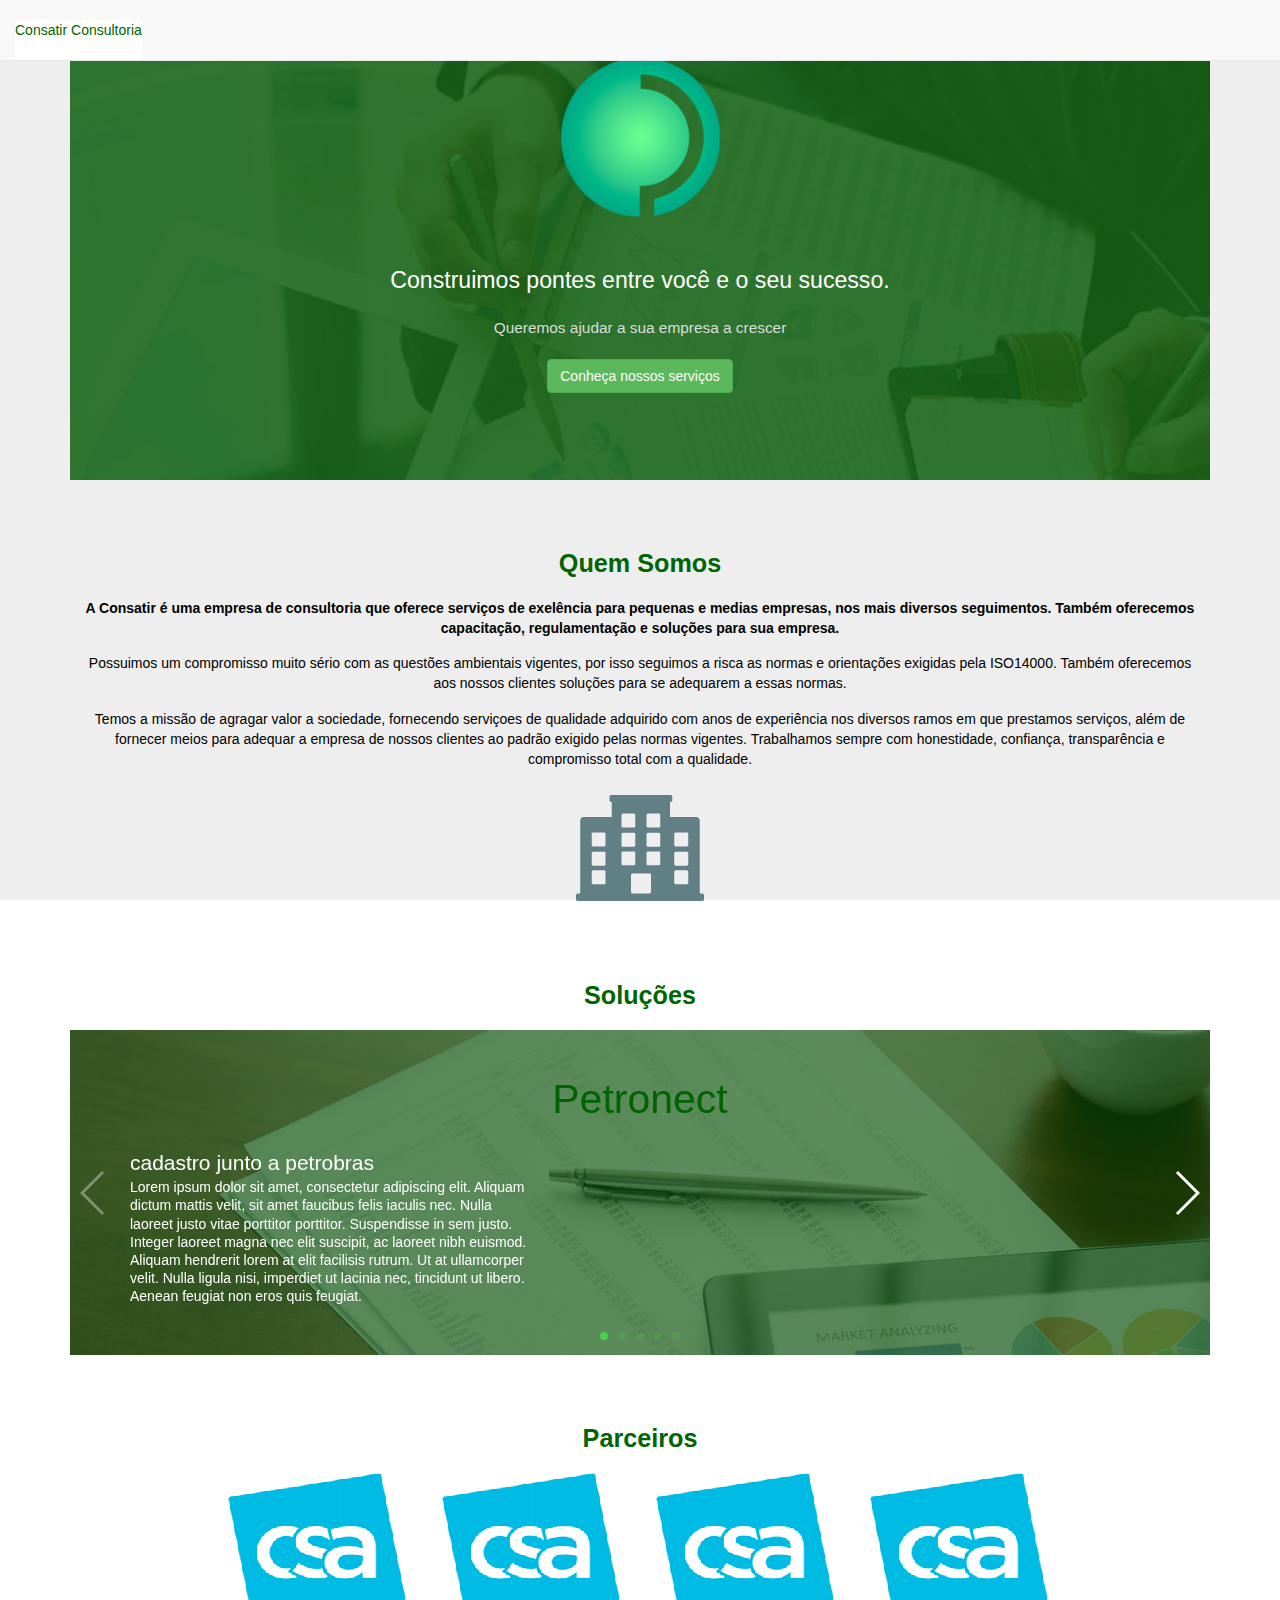
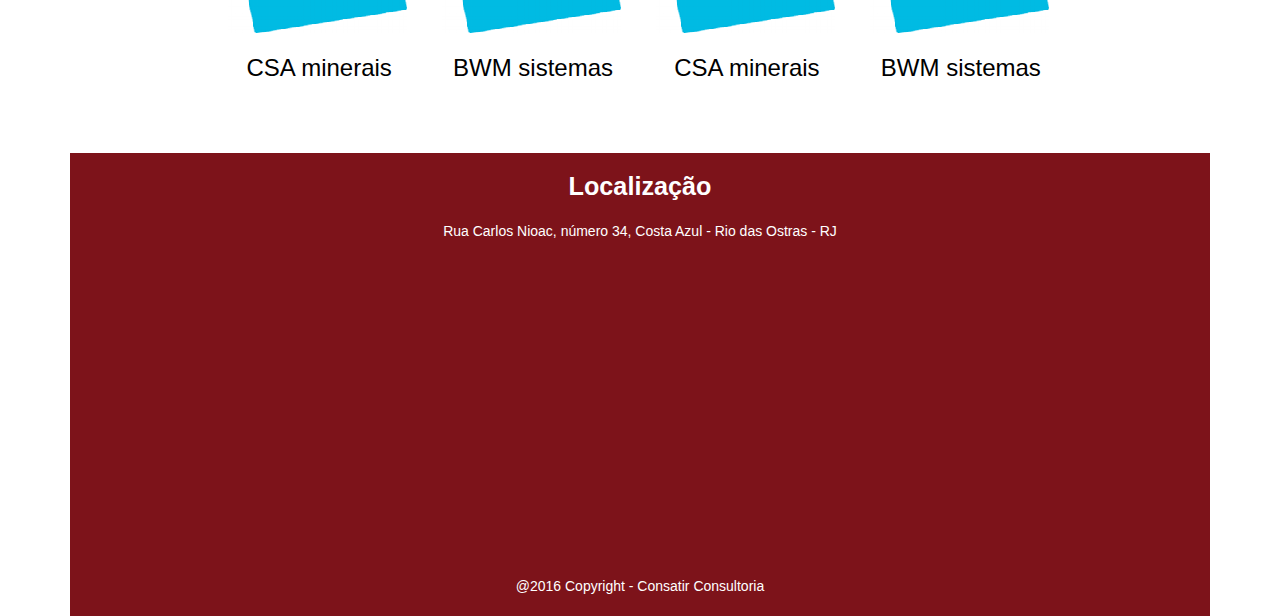
<file: index.html>
<!DOCTYPE html>
<html lang="pt-br">
<head>
	<meta charset="UTF-8">
	<title>Consatir Consultoria</title>
	<link rel="stylesheet" href="css/estilo.css">
	<link href="css/bootstrap.min.css" rel="stylesheet">
	<link rel="stylesheet" href="css/swiper.min.css">
	<meta name="viewport" content="width=device-width, initial-scale=1.0" />

	  <style>
    html, body {
        position: relative;
        height: 100%;
    }
    body {
        background: #eee;
        font-family: Helvetica Neue, Helvetica, Arial, sans-serif;
        font-size: 14px;
        color:#000;
        margin: 0;
        padding: 0;
    }
    .swiper-container {
        width: 100%;
        height: 100%;
        background: #fff;
    }
    .swiper-slide {
        font-size: 18px;
        color:#fff;
        -webkit-box-sizing: border-box;
        box-sizing: border-box;
        padding: 40px 60px;
    }
    .parallax-bg {
        position: absolute;
        left: 0;
        top: 0;
        width: 130%;
        height: 100%;
        -webkit-background-size: cover;
        background-size: cover;
        background-position: center;
    }
    .swiper-slide .title {
        font-size: 41px;
        font-weight: 300;
    }
    .swiper-slide .subtitle {
        font-size: 21px;
    }
    .swiper-slide .text {
        font-size: 14px;
        max-width: 400px;
        line-height: 1.3;
    }
    
    </style>
</head>
<body>
<section class="container">
		<nav class="navbar navbar-default navbar-fixed-top hidden-xs ">
            <div class="container-fluid">
                <div class="navbar-header">
          	    <div>
                
               	<section class="logo">Consatir Consultoria</section>
                                 
           	    </div>
    			</div>
    		</div>
    	</nav>
    	<section class="logo hidden-lg">
	    	<span class="logoum">Consatir Consultoria</span>
	    </section>
	
	<section class="main-container">
	    <section class="main-container-foto center">
	    	<figure class="main-container-logo center"><img src="imagens/logo.png"></figure> 
			<h1 class="main-container-foto-titulo">Construimos pontes entre você e o seu sucesso.</h1>	
			<p class="main-container-foto-frase">Queremos ajudar  a sua empresa a crescer</p>
			<a href="#"><button type="button" class="btn btn-success">Conheça nossos serviços</button></a>
		</section>	
	</section>



	<section class="segundo-container margem">
		<h1 class="titulo">Quem Somos</h1>
		<p class="segundo-container-frase"><strong>A Consatir é uma empresa de consultoria que oferece serviços de exelência para pequenas e medias empresas, nos mais diversos seguimentos. Também oferecemos capacitação, regulamentação e soluções para sua empresa.</strong></p>    

        <p class="segundo-container-frase">Possuimos um compromisso muito sério com as questões ambientais vigentes, por isso seguimos a risca as normas e orientações exigidas pela ISO14000. Também oferecemos aos nossos clientes soluções para se adequarem a essas normas.</p>
            
        <p class="segundo-container-frase">Temos a missão de agragar valor a sociedade, fornecendo serviçoes de qualidade adquirido com anos de experiência nos diversos ramos em que prestamos serviços, além de fornecer meios para adequar a empresa de nossos clientes ao padrão exigido pelas normas vigentes. Trabalhamos sempre com honestidade, confiança, transparência e compromisso total com a qualidade.</p>
        <figure class="nav-img center"><img src="imagens/building104 (2).png"></figure>
	</section>
	
	<section class="terceiro-container margem">
	<h1 class="titulo">Soluções</h1>
		<!-- Swiper -->
    <div class="swiper-container">
        <div class="parallax-bg terceiro-container-slides" data-swiper-parallax="-23%"></div>
        <div class="swiper-wrapper">
            <div class="swiper-slide">
                <div class="title titulo" data-swiper-parallax="-100">Petronect</div>
                <div class="subtitle" data-swiper-parallax="-200">cadastro junto a petrobras</div>
                <div class="text" data-swiper-parallax="-300">
                    <p>Lorem ipsum dolor sit amet, consectetur adipiscing elit. Aliquam dictum mattis velit, sit amet faucibus felis iaculis nec. Nulla laoreet justo vitae porttitor porttitor. Suspendisse in sem justo. Integer laoreet magna nec elit suscipit, ac laoreet nibh euismod. Aliquam hendrerit lorem at elit facilisis rutrum. Ut at ullamcorper velit. Nulla ligula nisi, imperdiet ut lacinia nec, tincidunt ut libero. Aenean feugiat non eros quis feugiat.</p>
                </div>
            </div>
            <div class="swiper-slide">
                <div class="title titulo" data-swiper-parallax="-100">Documentação</div>
                <div class="subtitle" data-swiper-parallax="-200">Subtitle</div>
                <div class="text" data-swiper-parallax="-300">
                    <p>Lorem ipsum dolor sit amet, consectetur adipiscing elit. Aliquam dictum mattis velit, sit amet faucibus felis iaculis nec. Nulla laoreet justo vitae porttitor porttitor. Suspendisse in sem justo. Integer laoreet magna nec elit suscipit, ac laoreet nibh euismod. Aliquam hendrerit lorem at elit facilisis rutrum. Ut at ullamcorper velit. Nulla ligula nisi, imperdiet ut lacinia nec, tincidunt ut libero. Aenean feugiat non eros quis feugiat.</p>
                </div>
            </div>
            <div class="swiper-slide">
                <div class="title titulo" data-swiper-parallax="-100">QSMS</div>
                <div class="subtitle" data-swiper-parallax="-200">Subtitle</div>
                <div class="text" data-swiper-parallax="-300">
                    <p>Lorem ipsum dolor sit amet, consectetur adipiscing elit. Aliquam dictum mattis velit, sit amet faucibus felis iaculis nec. Nulla laoreet justo vitae porttitor porttitor. Suspendisse in sem justo. Integer laoreet magna nec elit suscipit, ac laoreet nibh euismod. Aliquam hendrerit lorem at elit facilisis rutrum. Ut at ullamcorper velit. Nulla ligula nisi, imperdiet ut lacinia nec, tincidunt ut libero. Aenean feugiat non eros quis feugiat.</p>
                </div>
            </div>
            <div class="swiper-slide">
                <div class="title titulo" data-swiper-parallax="-100">Gestão Integrada</div>
                <div class="subtitle" data-swiper-parallax="-200">Subtitle</div>
                <div class="text" data-swiper-parallax="-300">
                    <p>Lorem ipsum dolor sit amet, consectetur adipiscing elit. Aliquam dictum mattis velit, sit amet faucibus felis iaculis nec. Nulla laoreet justo vitae porttitor porttitor. Suspendisse in sem justo. Integer laoreet magna nec elit suscipit, ac laoreet nibh euismod. Aliquam hendrerit lorem at elit facilisis rutrum. Ut at ullamcorper velit. Nulla ligula nisi, imperdiet ut lacinia nec, tincidunt ut libero. Aenean feugiat non eros quis feugiat.</p>
                </div>
            </div>
            <div class="swiper-slide">
                <div class="title titulo" data-swiper-parallax="-100">Consultoria Ambiental</div>
                <div class="subtitle" data-swiper-parallax="-200">Subtitle</div>
                <div class="text" data-swiper-parallax="-300">
                    <p>Lorem ipsum dolor sit amet, consectetur adipiscing elit. Aliquam dictum mattis velit, sit amet faucibus felis iaculis nec. Nulla laoreet justo vitae porttitor porttitor. Suspendisse in sem justo. Integer laoreet magna nec elit suscipit, ac laoreet nibh euismod. Aliquam hendrerit lorem at elit facilisis rutrum. Ut at ullamcorper velit. Nulla ligula nisi, imperdiet ut lacinia nec, tincidunt ut libero. Aenean feugiat non eros quis feugiat.</p>
                </div>
            </div>
        </div>
        <!-- Add Pagination -->
        <div class="swiper-pagination swiper-pagination-white"></div>
        <!-- Add Navigation -->
        <div class="swiper-button-prev swiper-button-white"></div>
        <div class="swiper-button-next swiper-button-white"></div>
    </div>
	</section>
    <!-- Swiper JS -->

	<section class="quarto-container margem">
		<h1 class="titulo">Parceiros</h1>
		 <section class="quarto-container-bloco">
			 <figure class="quarto-container-img"><img src="imagens/csaminerais.png"></figure>
			 <h3>CSA minerais</h3>
		 </section>
		 <section class="quarto-container-bloco">
			 <figure class="quarto-container-img"><img src="imagens/csaminerais.png"></figure>	
			 <h3>BWM sistemas</h3>
		 </section>
		 <section class="quarto-container-bloco">
			 <figure class="quarto-container-img"><img src="imagens/csaminerais.png"></figure>
			 <h3>CSA minerais</h3>
		 </section>
		 <section class="quarto-container-bloco">
			 <figure class="quarto-container-img"><img src="imagens/csaminerais.png"></figure>	
			 <h3>BWM sistemas</h3>
		 </section>
	</section>

	<section class="quinto-container margem">
		<section class="quinto-container-form">
			<script type="text/javascript" src="https://form.jotformz.com/jsform/60914990717666"></script>
		</section>
	</section>

	<footer class="sexto-container">
		<h1 class="titulo localizacao">Localização</h1>
		<p class="center">
             Rua Carlos Nioac, número 34, Costa Azul - Rio das Ostras - RJ<br>
        </p>
        <iframe src="https://www.google.com/maps/embed?pb=!1m0!3m2!1spt-BR!2sbr!4v1459179983760!6m8!1m7!1sytVjIr4At18KpRbW3d_3Cg!2m2!1d-22.51661195840326!2d-41.93074892506765!3f235!4f0!5f0.7820865974627469" width="100%" height="300" frameborder="0" style="border:0" allowfullscreen></iframe>

        <p class="direitos center">@2016 Copyright - Consatir Consultoria</p>
    </footer>
	
</section>
	<script src="js/jquery.min.js"></script>
	<script src="js/slide.js"></script>
	<script src="js/jquery.cycle.all.js"></script>
	<script type="text/javascript" src="js/formContato.js"></script>
	<script type="text/javascript"src="js/swiper.min.js"></script>
	
    <!-- Initialize Swiper -->
    <script>
    var swiper = new Swiper('.swiper-container', {
        pagination: '.swiper-pagination',
        paginationClickable: true,
        nextButton: '.swiper-button-next',
        prevButton: '.swiper-button-prev',
        parallax: true,
        speed: 600,
    });
    </script>

	
</body>
</html>
</file>
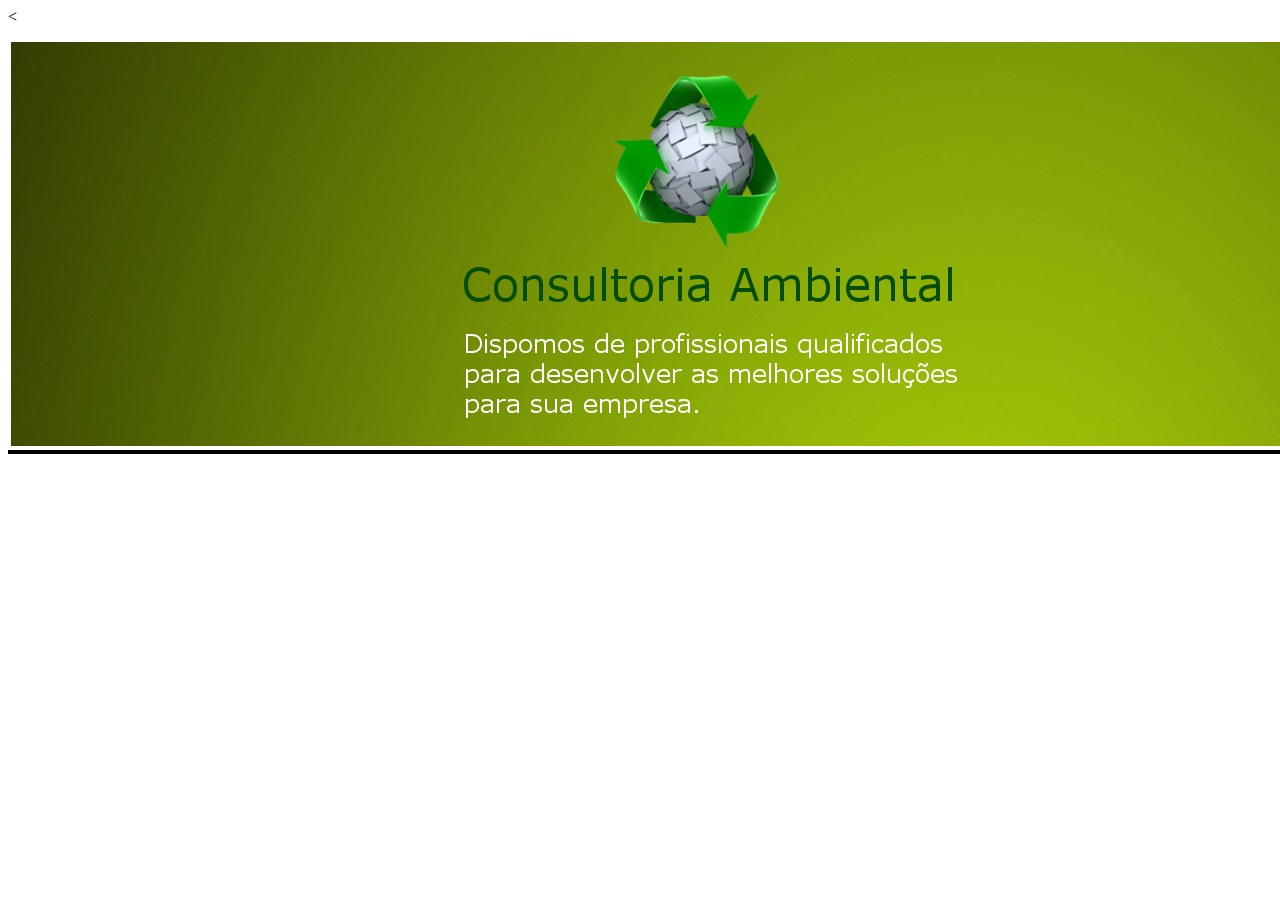
<file: teste.html>
<<!DOCTYPE html>
<html>
<head>
	<title>slide</title>
	<script type="text/javascript" src="js/jquery.min.js"></script>
	<script type="text/javascript" src="js/jquery.cycle.all.js"></script>
	<script type="text/javascript">
		$(document).ready(function(){
			$('.slides ul').cycle({
				fx: 'fade',
				speed: 2000,
				timeout: 3000
			});
		})	
	</script>
</head>
<body>
	<div class="slides">
		<ul>
			<li><img src="imagens/bkgd.jpg"/></li>
			<li><img src="imagens/bkgd.jpg"/></li>

		</ul>
	</div>

</body>
</html>
</file>
<file: css/estilo.css>
@import url(https://fonts.googleapis.com/css?family=Open+Sans);
@import url(https://fonts.googleapis.com/css?family=Noto+Serif);
html,body{
	height: 100%;
	background: #fff;
}
span{
	margin: 0;
	padding: 0;
}
img,
picture,
video,
embed {
   max-width: 100%;
}
.header {
   width: 100%;

}
.container {
   max-width: 1440px;
   margin: 0 auto;
}
.logo{
	font-family: Montserrat, sans-serif;
	text-align: center;
	margin-top: 20px;
	color: #006400;
	padding-bottom: 20px;
	background-color: #fff;
}
.logoum{
	color: Dark Green;
	font-weight: bold;
	font-size: 30px !important;
	font-family: Noto Serif;	
}
.main-container{
	height: 480px;
	width: 100%;

}
.main-container-foto{
    height: 100%;
	width: 100%;
    background-position: center;
    background-position: top;
    background-image: url(../imagens/consatir.jpg);
    background-repeat: no-repeat;
     
}
.main-container-logo{
	padding-top: 40px;
}
.main-container-foto-titulo{
	z-index: 999;
	color: #ffffff;
	font-family: Montserrat, sans-serif;
	font-size: 1.65em;
	padding-top: 5px;
	margin: 1em;

}
.main-container-foto-frase{
	z-index: 999;
	color: #DCDCDC;
	font-family: Montserrat, sans-serif;
	font-size: 1.1em;
	margin: 1.3em;

}
.segundo-container{
	
	text-align: center;
	font-family: Montserrat, sans-serif;

}
.segundo-container-frase{
	margin: 1.1em;
	text-align: center;
		
}
.terceiro-container{
	height: 100%;
	
}
.terceiro-container-slides{
	background-image:url(../imagens/soluçoes.jpg);
}
.terceiro-container-slides-botao{
	
}
.slides{
	object-fit: cover;
	object-position: center;
}

.quarto-container{
	
	text-align: center;
	font-family: Montserrat, sans-serif;
	
}
.quarto-container-bloco{
    display: inline-block;
    background-color: #ffffff;
    width: 15em;
    height: 15em;
}
.quarto-container-img{

}
.quinto-container{
	
}
.quinto-container-form{
	text-align: center;


}
.sexto-container{
	background-color: #7d131a;
	color: #fff;
	overflow: auto;
}
.textos{
	color: #ffffff;
}
.center{
	text-align: center;
}
.titulo{
	z-index: 999;
	text-align: center;
	color: #006400;
	font-family: Montserrat, sans-serif;
	font-size: 1.8em;
	margin-bottom: 20px;
	font-weight: bold;
}
.localizacao{
	color: #fff !important;
}
.margem{
	margin-top: 70px;
	margin-bottom: 70px;
}
.direitos{
	margin: 0;
	padding-top: 20px;
	padding-bottom: 20px;

}
.swiper-pagination-bullet{
	background-color: #47d147 !important;
}
.clearfix:before,
.clearfix:after {
   content: " ";
   display: table;
}
 
.clearfix:after {
   clear: both;
}
.clearfix {
   *zoom: 1;
}
*, *:before, *:after {
   -webkit-box-sizing: border-box;
   -moz-box-sizing: border-box;
   box-sizing: border-box;
}
.footer {
   width: 100%;
   margin-top: 2.4em;
   margin-bottom: 2.4em;
   float: left;
   clear: both;
}
</file>
